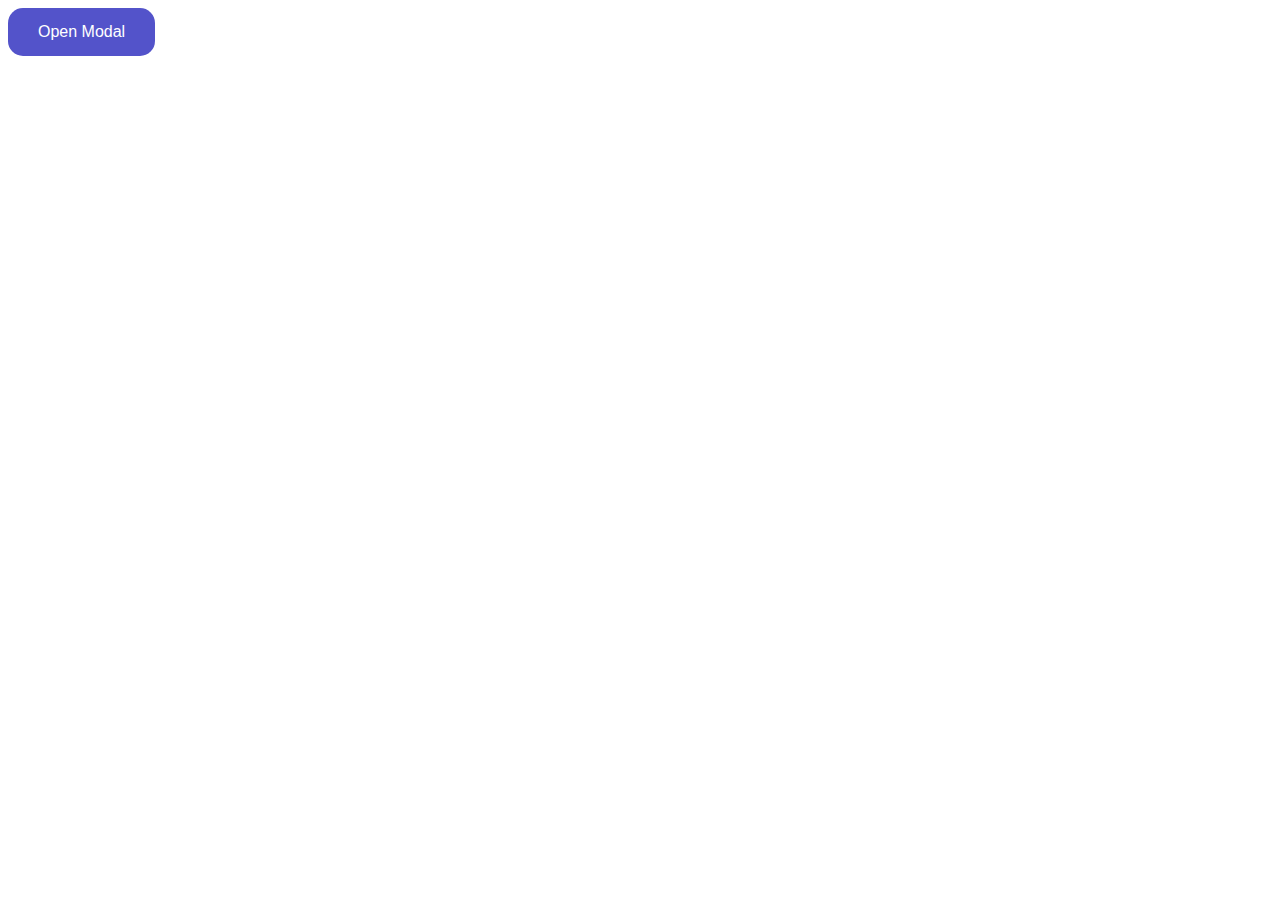
<file: davaleba6-1/index.html>
<!DOCTYPE html>
<html lang="en">
  <head>
    <meta charset="UTF-8" />
    <meta name="viewport" content="width=device-width, initial-scale=1.0" />
    <title>Modal Example</title>
    <link rel="stylesheet" href="style.css" />
  </head>
  <body>
    <button class="btn">Open Modal</button>

    <div class="modal">
      <div class="modal-content">
        <p>Hallo! I'm a modal!</p>
      </div>
    </div>

    <script src="script.js"></script>
  </body>
</html>
</file>
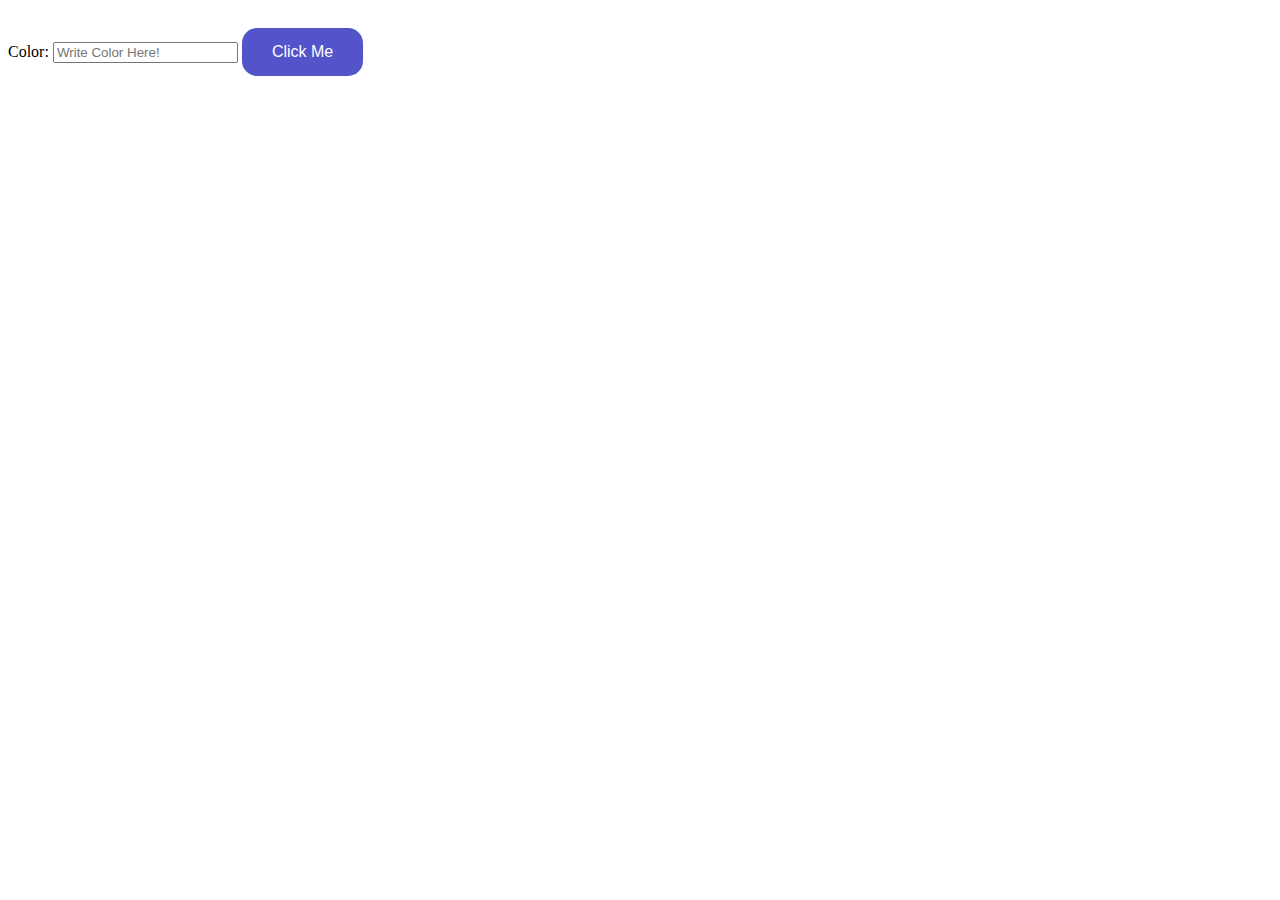
<file: davaleba6-2/index.html>
<!DOCTYPE html>
<html lang="en">
  <head>
    <meta charset="UTF-8" />
    <meta name="viewport" content="width=device-width, initial-scale=1.0" />
    <link rel="stylesheet" href="style.css" />
    <title>Colors</title>
  </head>
  <body>
    <label for="color">Color:</label>
    <input type="text" class="color" placeholder="Write Color Here!" />
    <button class="btn">Click Me</button>

    <script src="./script.js"></script>
  </body>
</html>
</file>
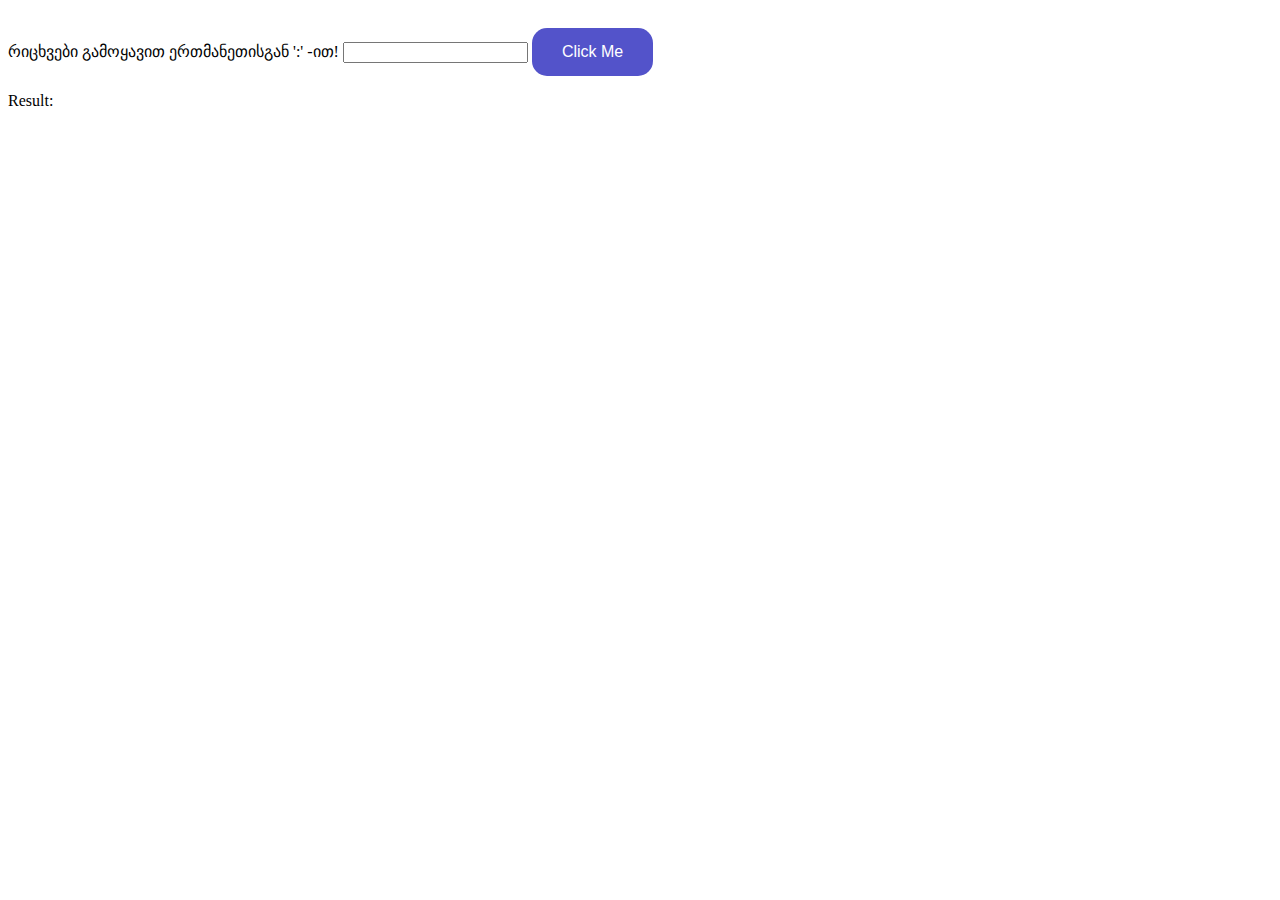
<file: davaleba6-3/index.html>
<!DOCTYPE html>
<html lang="en">
  <head>
    <meta charset="UTF-8" />
    <meta name="viewport" content="width=device-width, initial-scale=1.0" />
    <link rel="stylesheet" href="style.css" />
    <title>Average</title>
  </head>
  <body>
    <label for="numbers">რიცხვები გამოყავით ერთმანეთისგან ':' -ით!</label>
    <input type="text" class="numbers" />
    <button class="btn">Click Me</button>
    <p class="result">Result:</p>

    <script src="./script.js"></script>
  </body>
</html>
</file>
<file: davaleba6-1/style.css>
.btn {
  background-color: rgb(83, 83, 202);
  border: none;
  border-radius: 15px;
  color: white;
  padding: 15px 30px;
  text-align: center;
  display: inline-block;
  font-size: 16px;
}

.btn:hover {
  cursor: pointer;
  background-color: rgba(49, 49, 142, 0.596);
}
.modal {
  display: none;
  position: fixed;
  z-index: 1;
  left: 0;
  top: 0;
  width: 100%;
  height: 100%;
  overflow: auto;
  background-color: rgba(0, 0, 0, 0.5);
}

.modal-content {
  background-color: #fefefe;
  margin: 15% auto;
  padding: 20px;
  border: 1px solid #888;
  width: 80%;
}
</file>
<file: davaleba6-2/style.css>
.btn {
  background-color: rgb(83, 83, 202);
  border: none;
  border-radius: 15px;
  color: white;
  padding: 15px 30px;
  text-align: center;
  display: inline-block;
  font-size: 16px;
  margin-top: 20px;
}

.btn:hover {
  cursor: pointer;
  background-color: rgba(49, 49, 142, 0.596);
}
</file>
<file: davaleba6-3/style.css>
.btn {
  background-color: rgb(83, 83, 202);
  border: none;
  border-radius: 15px;
  color: white;
  padding: 15px 30px;
  text-align: center;
  display: inline-block;
  font-size: 16px;
  margin-top: 20px;
}

.btn:hover {
  cursor: pointer;
  background-color: rgba(49, 49, 142, 0.596);
}
</file>
